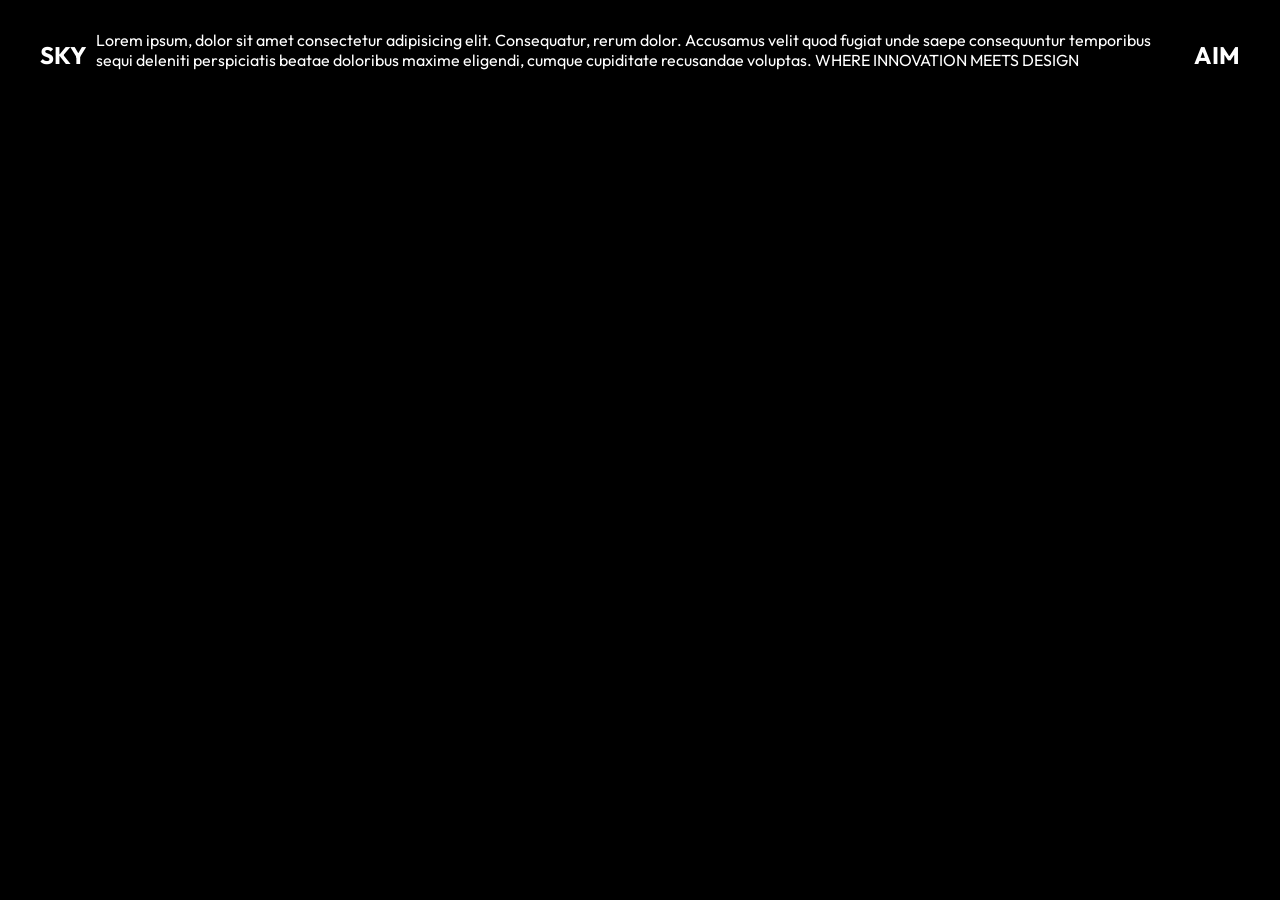
<file: mysql/logowanie/testgrid.html>
<!DOCTYPE html>
<html lang="pl">
<head>
  <meta charset="UTF-8">
  <meta name="viewport" content="width=device-width, initial-scale=1.0">

  <link rel="preconnect" href="https://fonts.googleapis.com">
  <link href="https://fonts.googleapis.com/css2?family=Outfit:wght@300;400;500;700;900&display=swap" rel="stylesheet">

  <title>Header Float</title>

  <style>

    *{
      margin:0;
      padding:0;
      box-sizing:border-box;
    }

    body{
      background:#000;
      font-family:'Outfit', sans-serif;
      padding:30px;
      color:white;
    }

        .AIM{
            grid-area: aim
        }
        .SKY{
            grid-area: sky
        }
        .desc{
            grid-area: par
        }


    section{
        display: grid;
        grid-template-areas: 
            "sky par aim"
    }


    h1{
        margin: 10px;
        display: flex;
    }

    @media screen and (max-width: 600px) {
        section{
            display: grid;
            grid-template-areas: 
                "aim"
                "sky"
                "par"
        }
    }

  </style>
</head>
<body>

  <div id="container">

    <section id="hero">
        <h1 class="AIM" id="itema">AIM</h1>
        <h1 class="SKY" id="itemb">SKY</h1>

        <p class="desc">
            Lorem ipsum, dolor sit amet consectetur adipisicing elit. 
            Consequatur, rerum dolor. Accusamus velit quod fugiat 
            unde saepe consequuntur temporibus sequi deleniti 
            perspiciatis beatae doloribus maxime eligendi, 
            cumque cupiditate recusandae voluptas.
            WHERE INNOVATION MEETS DESIGN
        </p>
       
    </section>

  </div>

</body>
</html>
</file>
